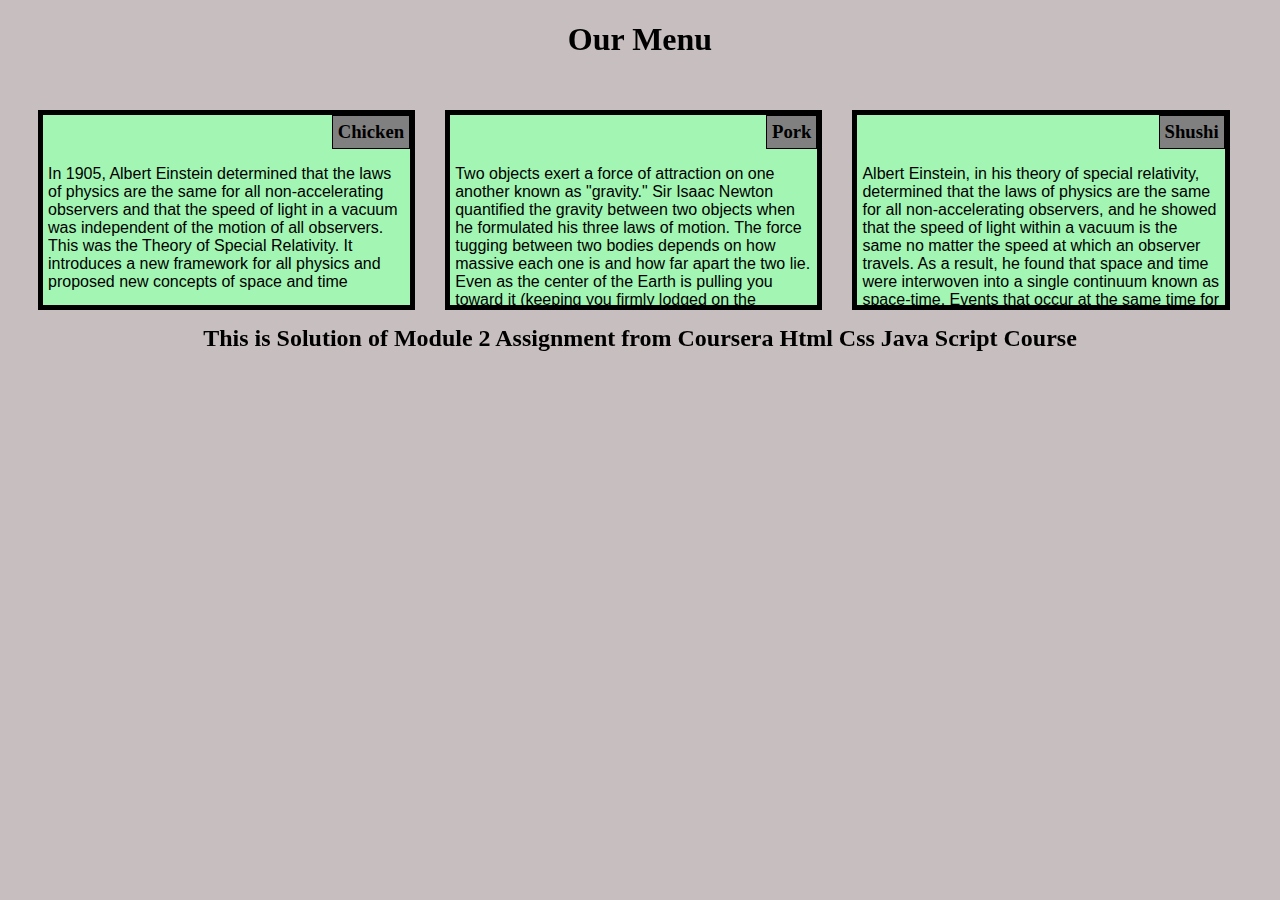
<file: module2-solution/index.html>
<!DOCTYPE html>
<html>
<head>
	<meta charset="utf-8">
	<title>Responsive Web Design</title>
	<meta name="viewport" content="width=device-width, initial scale=1s">
	<link rel="stylesheet" type="text/css" href="css\styling.css">
</head>
<body>
	<h1>Our Menu</h1>
	<div class="row1">
		<div class="col-lg-4 col-md-6">
			<section>
				<h3>Chicken</h3>
				<p>In 1905, Albert Einstein determined that the laws of physics are the same for all non-accelerating observers and that the speed of light in a vacuum was independent of the motion of all observers. This was the Theory of Special Relativity. It introduces a new framework for all physics and proposed new concepts of space and time</p>
			</section>
		</div>
		<div class="col-lg-4 col-md-6">
			<section>
				<h3>Pork</h3>
				<p>Two objects exert a force of attraction on one another known as "gravity." Sir Isaac Newton quantified the gravity between two objects when he formulated his three laws of motion. The force tugging between two bodies depends on how massive each one is and how far apart the two lie. Even as the center of the Earth is pulling you toward it (keeping you firmly lodged on the ground), your center of mass is pulling back at the Earth. But the more massive body barely feels the tug from you, while with your much smaller mass you find yourself firmly rooted thanks to that same force. Yet Newton's laws assume that gravity is an innate force of an object that can act over a distance.</p>
			</section>
		</div>
		<div class="col-lg-4 col-md-12">
			<section>
				<h3>Shushi</h3>
				<p>Albert Einstein, in his theory of special relativity, determined that the laws of physics are the same for all non-accelerating observers, and he showed that the speed of light within a vacuum is the same no matter the speed at which an observer travels. As a result, he found that space and time were interwoven into a single continuum known as space-time. Events that occur at the same time for one observer could occur at different times for another.</p>
			</section>
		</div>
    </div>
    <h2>This is Solution of Module 2 Assignment from Coursera Html Css Java Script Course</h2>
</body>
</html>
</file>
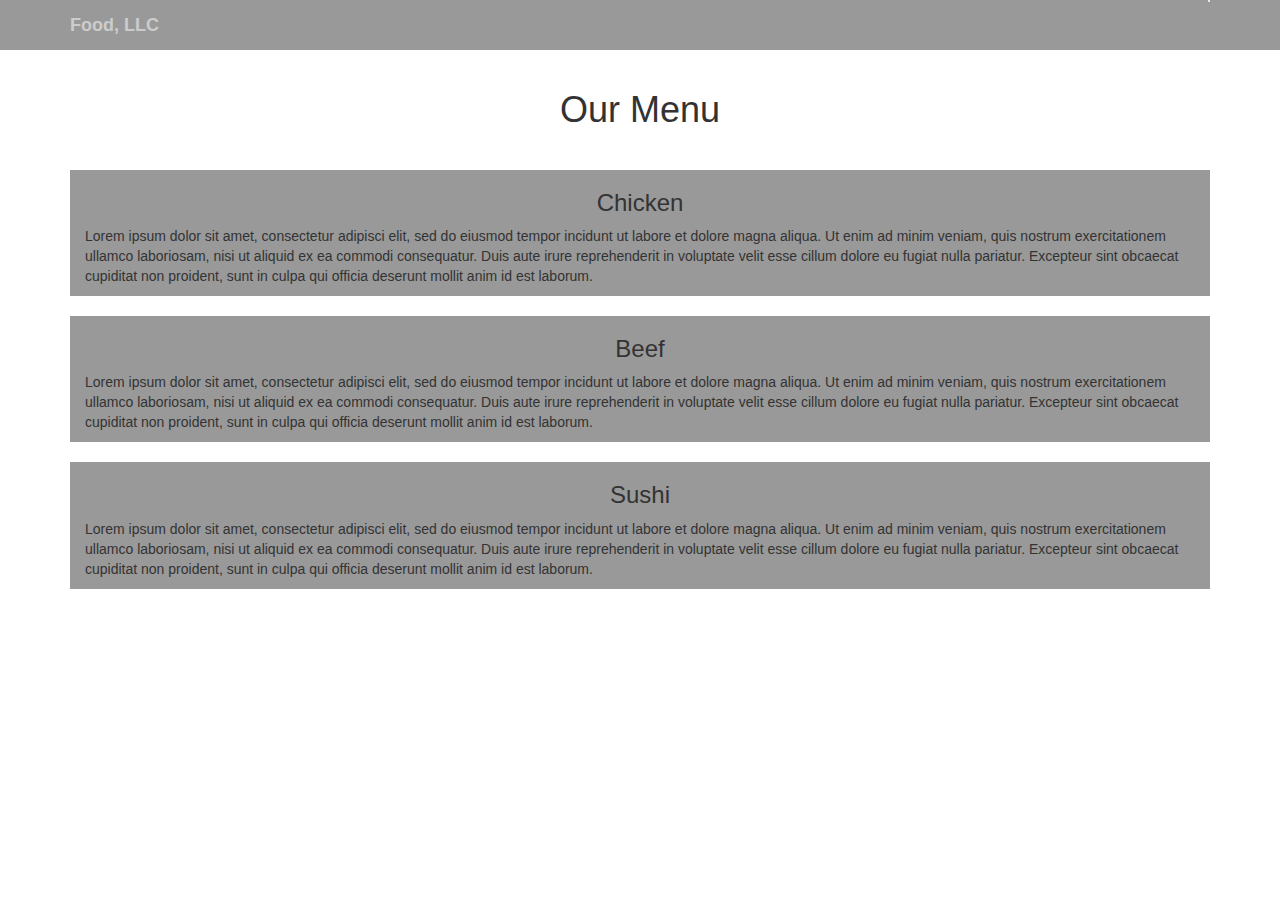
<file: module3-solution/index.html>
<!DOCTYPE html>
<html lang="zxx">
  <head>
    <meta charset="utf-8" />
    <meta name="viewport" content="width=device-width, initial-scale=1" />
    <link rel="stylesheet" type="text/css" href="css/styles.css" />
    <meta name="author" content="Tiziano Caviglia" />
    <title>Module 3 Coding Assignment</title>
    <meta name="viewport" content="width=device-width, initial-scale=1">
    <link rel="stylesheet" href="css/bootstrap.min.css">
    <link rel="stylesheet" href="css/styles.css">
  </head>
  <body>
    <header>
      <nav id="header-nav" class="navbar navbar-default">
        <div class="container">
          <div class="navbar-header">
            <div class="navbar-brand">
              <a href="index.html">Food, LLC</a>
            </div>
            <button type="button" class="navbar-toggle collapsed" data-toggle="collapse" data-target="#collapsable-nav" aria-expanded="false">
              <span class="sr-only">Toggle navigation</span>
              <span class="icon-bar"></span>
              <span class="icon-bar"></span>
              <span class="icon-bar"></span>
            </button>
          </div>

            <div id="collapsable-nav" class="collapse navbar-collapse">
              <ul id="nav-list" class="nav navbar-nav navbar-right">
                <li class="visible-xs text-center">
                  <a href="#chicken">Chicken</a>
                  <hr class="visible-xs">
                </li>
                <li class="visible-xs text-center">
                  <a href="#beef">Beef</a>
                  <hr class="visible-xs">
                </li>
                  <li class="visible-xs text-center">
                  <a href="#sushi">Sushi</a>
                </li>
              </ul>
            </div>
        </div>
      </nav>
    </header>
    <div id="main-content" class="container">
      <h1 class="menu-header text-center col-md-12 col-ms-12 col-xs-12">Our Menu</h1>
      <div id="chicken" class="menu-content col-md-12 col-ms-12 col-xs-12">
        <h3 class="text-center">Chicken</h3>
        <p>Lorem ipsum dolor sit amet, consectetur adipisci elit, sed do eiusmod tempor incidunt ut labore et dolore magna aliqua. Ut enim ad minim veniam, quis nostrum exercitationem ullamco laboriosam, nisi ut aliquid ex ea commodi consequatur. Duis aute irure reprehenderit in voluptate velit esse cillum dolore eu fugiat nulla pariatur. Excepteur sint obcaecat cupiditat non proident, sunt in culpa qui officia deserunt mollit anim id est laborum.</p>
      </div>
      <div id="beef" class="menu-content col-md-12 col-ms-12 col-xs-12">
        <h3 class="text-center">Beef</h3>
        <p>Lorem ipsum dolor sit amet, consectetur adipisci elit, sed do eiusmod tempor incidunt ut labore et dolore magna aliqua. Ut enim ad minim veniam, quis nostrum exercitationem ullamco laboriosam, nisi ut aliquid ex ea commodi consequatur. Duis aute irure reprehenderit in voluptate velit esse cillum dolore eu fugiat nulla pariatur. Excepteur sint obcaecat cupiditat non proident, sunt in culpa qui officia deserunt mollit anim id est laborum.</p>
      </div>
      <div id="sushi" class="menu-content col-md-12 col-ms-12 col-xs-12">
        <h3 class="text-center">Sushi</h3>
        <p>Lorem ipsum dolor sit amet, consectetur adipisci elit, sed do eiusmod tempor incidunt ut labore et dolore magna aliqua. Ut enim ad minim veniam, quis nostrum exercitationem ullamco laboriosam, nisi ut aliquid ex ea commodi consequatur. Duis aute irure reprehenderit in voluptate velit esse cillum dolore eu fugiat nulla pariatur. Excepteur sint obcaecat cupiditat non proident, sunt in culpa qui officia deserunt mollit anim id est laborum.</p>
      </div>
    </div>
    <script src="js/jquery-2.1.4.min.js"></script>
    <script src="js/bootstrap.min.js"></script>
    <script src="js/script.js"></script>
  </body>
</html>
</file>
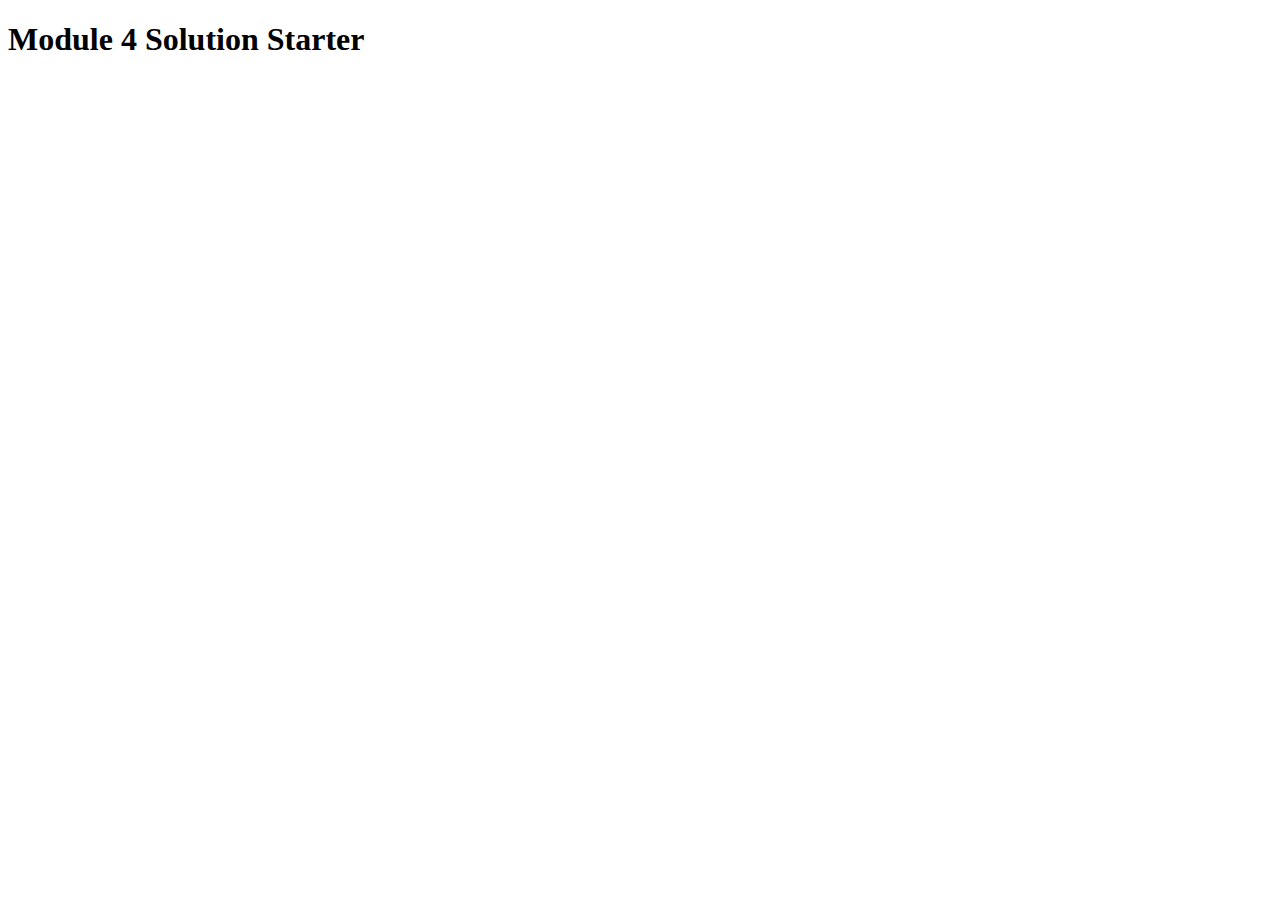
<file: module4-solution/index.html>
<!DOCTYPE html>
<html>
<head>
  <meta charset="utf-8">
  <title>Module 4 Solution Starter</title>
  <script>
    var names = []; // DO NOT REMOVE
  </script>
  <script src="SpeakHello.js"></script>
  <script src="SpeakGoodBye.js"></script>
  <script src="script.js"></script>
</head>
<body>
  <h1>Module 4 Solution Starter</h1>
</body>
</html>
</file>
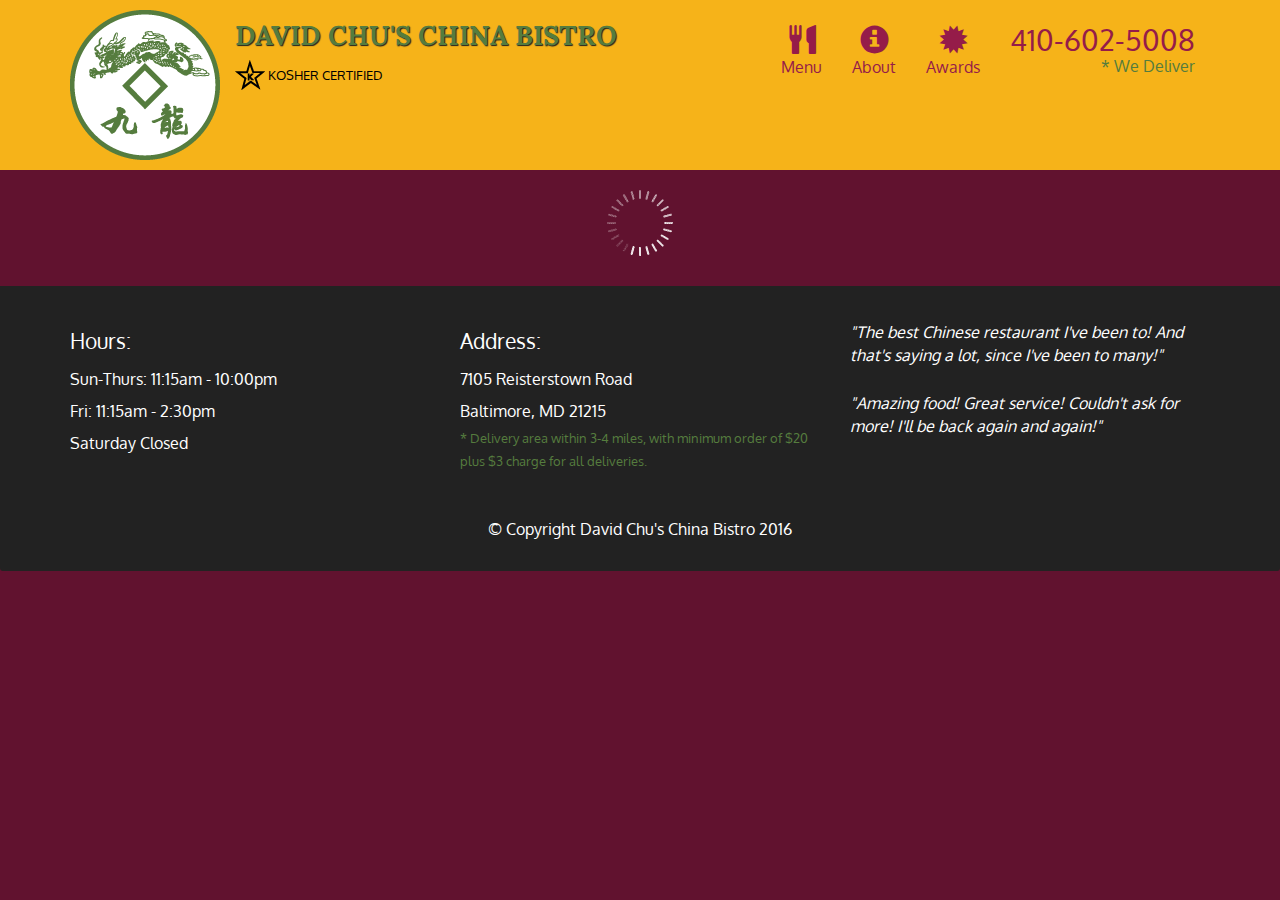
<file: module5-solution/index.html>
<!doctype html>
<html lang="en">
  <head>
    <meta charset="utf-8">
    <meta http-equiv="X-UA-Compatible" content="IE=edge">
    <meta name="viewport" content="width=device-width, initial-scale=1">
    <title>David Chu's China Bistro</title>
    <link rel="stylesheet" href="css/bootstrap.min.css">
    <link rel="stylesheet" href="css/styles.css">
    <link href='https://fonts.googleapis.com/css?family=Oxygen:400,300,700' rel='stylesheet' type='text/css'>
    <link href='https://fonts.googleapis.com/css?family=Lora' rel='stylesheet' type='text/css'>
  </head>
<body>
  <header>
    <nav id="header-nav" class="navbar navbar-default">
      <div class="container">
        <div class="navbar-header">
          <a href="index.html" class="pull-left visible-md visible-lg">
            <div id="logo-img" alt="Logo image"></div>
          </a>

          <div class="navbar-brand">
            <a href="index.html"><h1>David Chu's China Bistro</h1></a>
            <p>
              <img src="images/star-k-logo.png" alt="Kosher certification">
              <span>Kosher Certified</span>
            </p>
          </div>

          <button id="navbarToggle" type="button" class="navbar-toggle collapsed" data-toggle="collapse" data-target="#collapsable-nav" aria-expanded="false">
            <span class="sr-only">Toggle navigation</span>
            <span class="icon-bar"></span>
            <span class="icon-bar"></span>
            <span class="icon-bar"></span>
          </button>
        </div>
        
        <div id="collapsable-nav" class="collapse navbar-collapse">
           <ul id="nav-list" class="nav navbar-nav navbar-right">
            <li id="navHomeButton" class="visible-xs active">
              <a href="index.html">
                <span class="glyphicon glyphicon-home"></span> Home</a>
            </li>
            <li id="navMenuButton">
              <a href="#" onclick="$dc.loadMenuCategories();">
                <span class="glyphicon glyphicon-cutlery"></span><br class="hidden-xs"> Menu</a>
            </li>
            <li>
              <a href="#">
                <span class="glyphicon glyphicon-info-sign"></span><br class="hidden-xs"> About</a>
            </li>
            <li>
              <a href="#">
                <span class="glyphicon glyphicon-certificate"></span><br class="hidden-xs"> Awards</a>
            </li>
            <li id="phone" class="hidden-xs">
              <a href="tel:410-602-5008">
                <span>410-602-5008</span></a><div>* We Deliver</div>
            </li>
          </ul><!-- #nav-list -->
        </div><!-- .collapse .navbar-collapse -->
      </div><!-- .container -->
    </nav><!-- #header-nav -->
  </header>

  <div id="call-btn" class="visible-xs">
    <a class="btn" href="tel:410-602-5008">
    <span class="glyphicon glyphicon-earphone"></span>
    410-602-5008
    </a>
  </div>
  <div id="xs-deliver" class="text-center visible-xs">* We Deliver</div>

  <div id="main-content" class="container"></div>

  <footer class="panel-footer">
    <div class="container">
      <div class="row">
        <section id="hours" class="col-sm-4">
          <span>Hours:</span><br>
          Sun-Thurs: 11:15am - 10:00pm<br>
          Fri: 11:15am - 2:30pm<br>
          Saturday Closed
          <hr class="visible-xs">
        </section>
        <section id="address" class="col-sm-4">
          <span>Address:</span><br>
          7105 Reisterstown Road<br>
          Baltimore, MD 21215
          <p>* Delivery area within 3-4 miles, with minimum order of $20 plus $3 charge for all deliveries.</p>
          <hr class="visible-xs">
        </section>
        <section id="testimonials" class="col-sm-4">
          <p>"The best Chinese restaurant I've been to! And that's saying a lot, since I've been to many!"</p>
          <p>"Amazing food! Great service! Couldn't ask for more! I'll be back again and again!"</p>
        </section>
      </div>
      <div class="text-center">&copy; Copyright David Chu's China Bistro 2016</div>
    </div>
  </footer>

  <!-- jQuery (Bootstrap JS plugins depend on it) -->
  <script src="js/jquery-2.1.4.min.js"></script>
  <script src="js/bootstrap.min.js"></script>
  <script src="js/ajax-utils.js"></script>
  <script src="js/script.js"></script>
</body>
</html>
</file>
<file: module3-solution/css/styles.css>
#header-nav{
background-color: #999999;
border-radius: 0;
border: 0;
}
#header-nav .navbar-brand a{
color: #ccc;
font-weight: bold;
}
.navbar-brand a:hover, .navbar-brand a:focus{
text-decoration: none;
}
.navbar-brand p{
color: #000;
text-transform: uppercase;
font-size: .7em;
margin-top: 15px;
}
.navbar-brand p span{
vertical-align: middle;
}

#nav-list{
background: white;
border: 1px solid #e7e7e7;
margin-top: 0;
margin-bottom: 0;
}

#nav-list hr{
margin-top: 0px;
margin-bottom: 0px;
color: #e7e7e7;
}

#header-nav span.icon-bar{
background: #e7e7e7;
}

#header-nav .navbar-toggle:hover span.icon-bar, #header-nav .navbar-toggle:focus span.icon-bar{
background: #888;
}

.menu-header{
margin-bottom: 40px;
}
.menu-content{
background: #999999;
margin-bottom: 20px;
}
</file>
<file: module5-solution/css/styles.css>
body {
  font-size: 16px;
  color: #fff;
  background-color: #61122f;
  font-family: 'Oxygen', sans-serif;
}

/** HEADER **/
#header-nav {
  background-color: #f6b319;
  border-radius: 0;
  border: 0;
}

#logo-img {
  background: url('../images/restaurant-logo_large.png') no-repeat;
  width: 150px;
  height: 150px;
  margin: 10px 15px 10px 0;
}

.navbar-brand {
  padding-top: 25px;
}
.navbar-brand h1 { /* Restaurant name */
  font-family: 'Lora', serif;
  color: #557c3e;
  font-size: 1.5em;
  text-transform: uppercase;
  font-weight: bold;
  text-shadow: 1px 1px 1px #222;
  margin-top: 0;
  margin-bottom: 0;
  line-height: .75;
}
.navbar-brand a:hover, .navbar-brand a:focus {
  text-decoration: none;
}
.navbar-brand p { /* Kosher cert */
  color: #000;
  text-transform: uppercase;
  font-size: .7em;
  margin-top: 15px;
}
.navbar-brand p span { /* Star-K */
  vertical-align: middle;
}

#nav-list {
  margin-top: 10px;
}
#nav-list a {
  color: #951C49;
  text-align: center;
}
#nav-list a:hover {
  background: #E7E7E7;
}
#nav-list a span {
  font-size: 1.8em;
}

#phone {
  margin-top: 5px;
}
#phone a { /* Phone number */
  text-align: right;
  padding-bottom: 0;
}
#phone div { /* We Deliver */
  color: #557c3e;
  text-align: right;
  padding-right: 15px;
}

.navbar-header button.navbar-toggle, .navbar-header .icon-bar {
  border: 1px solid #61122f;
}
.navbar-header button.navbar-toggle {
  clear: both;
  margin-top: -30px;
}
/* END HEADER */

/* FOOTER */
.panel-footer {
  margin-top: 30px;
  padding-top: 35px;
  padding-bottom: 30px;
  background-color: #222;
  border-top: 0;
}
.panel-footer div.row {
  margin-bottom: 35px;
}
#hours, #address {
  line-height: 2;
}
#hours > span, #address > span {
  font-size: 1.3em;
}
#address p {
  color: #557c3e;
  font-size: .8em;
  line-height: 1.8;
}
#testimonials {
  font-style: italic;
}
#testimonials p:nth-child(2) {
  margin-top: 25px;
}
/* END FOOTER */



/* HOME PAGE */
.container .jumbotron {
  box-shadow: 0 0 50px #3F0C1F;
  border: 2px solid #3F0C1F;
}

#menu-tile, #specials-tile, #map-tile {
  height: 250px;
  width: 100%;
  margin-bottom: 15px;
  position: relative;
  border: 2px solid #3F0C1F;
  overflow: hidden;
}
#menu-tile:hover, #specials-tile:hover, #map-tile:hover {
  box-shadow: 0 1px 5px 1px #cccccc;
}
#menu-tile {
  background: url('../images/menu-tile.jpg') no-repeat;
  background-position: center;
}
#specials-tile {
  background: url('../images/specials-tile.jpg') no-repeat;
  background-position: center;
}
#menu-tile span, #specials-tile span, #map-tile span {
  position: absolute;
  bottom: 0;
  right: 0;
  width: 100%;
  text-align: center;
  font-size: 1.6em;
  text-transform: uppercase;
  background-color: #000;
  color: #fff;
  opacity: .8;
}
/* END HOME PAGE */

/* MENU CATEGORIES PAGE */
.category-tile { 
  position: relative;
  border: 2px solid #3F0C1F;
  overflow: hidden;
  width: 200px;
  height: 200px;
  margin: 0 auto 15px;
}
.category-tile span {
  position: absolute;
  bottom: 0;
  right: 0;
  width: 100%;
  text-align: center;
  font-size: 1.2em;
  text-transform: uppercase;
  background-color: #000;
  color: #fff;
  opacity: .8;
}
.category-tile:hover {
  box-shadow: 0 1px 5px 1px #cccccc;
}

#menu-categories-title + div {
  margin-bottom: 50px;
}
/* END MENU CATEGORIES PAGE */

/* SINGLE CATEGORY PAGE */
.menu-item-tile {
  margin-bottom: 25px;
}
.menu-item-tile hr {
  width: 80%;
}
.menu-item-tile .menu-item-price {
  font-size: 1.1em;
  text-align: right;
  margin-top: -15px;
  margin-right: -15px;
}
.menu-item-tile .menu-item-price span {
  font-size: .6em;
}
.menu-item-photo {
  position: relative;
  border: 2px solid #3F0C1F; 
  overflow: hidden;
  padding: 0;
  margin-right: -15px;
  margin-left: auto;
  margin-bottom: 20px;
  max-width: 250px;
}
.menu-item-photo div {
  position: absolute;
  bottom: 0;
  right: 0;
  width: 80px;
  background-color: #557c3e;
  text-align: center;
}
.menu-item-description {
  padding-right: 30px;
}
h3.menu-item-title {
  margin: 0 0 10px;
}
.menu-item-details {
  font-size: .9em;
  font-style: italic;
}
/* END SINGLE CATEGORY PAGE */


/********** Large devices only **********/
@media (min-width: 1200px) {
  .container .jumbotron {
    background: url('../images/jumbotron_1200.jpg') no-repeat;
    height: 675px;
  }
}

/********** Medium devices only **********/
@media (min-width: 992px) and (max-width: 1199px) {
  /* Header */
  #logo-img {
    background: url('../images/restaurant-logo_medium.png') no-repeat;
    width: 100px;
    height: 100px;
    margin: 5px 5px 5px 0;
  }
  /* End Header */

  /* Home Page */
  .container .jumbotron {
    background: url('../images/jumbotron_992.jpg') no-repeat;
    height: 558px;
  }
  /* End Home Page */
}

/********** Small devices only **********/
@media (min-width: 768px) and (max-width: 991px) {
  /* Home Page */
  .container .jumbotron {
    background: url('../images/jumbotron_768.jpg') no-repeat;
    height: 432px;
  }
  /* End Home Page */
}

/********** Extra small devices only **********/
@media (max-width: 767px) {
  /* Header */
  .navbar-brand {
    padding-top: 10px;
    height: 80px;
  }
  .navbar-brand h1 { /* Restaurant name */
    padding-top: 10px;
    font-size: 5vw; /* 1vw = 1% of viewport width */
  }
  .navbar-brand p { /* Kosher cert */
    font-size: .6em;
    margin-top: 12px;
  }
  .navbar-brand p img { /* Star-K */
    height: 20px;
  }

  #collapsable-nav a { /* Collapsed nav menu text */
    font-size: 1.2em;
  }
  #collapsable-nav a span { /* Collapsed nav menu glyph */
    font-size: 1em;
    margin-right: 5px;
  }

  #call-btn > a {
    font-size: 1.5em;
    display: block;
    margin: 0 20px;
    padding: 10px;
    border: 2px solid #fff;
    background-color: #f6b319;
    color: #951c49;
  }
  #xs-deliver {
    margin-top: 5px;
    font-size: .7em;
    letter-spacing: .1em;
    text-transform: uppercase;
  }
  /* End Header */

  /* Footer */
  .panel-footer section {
    margin-bottom: 30px;
    text-align: center;
  }
  .panel-footer section:nth-child(3) {
    margin-bottom: 0; /* margin already exists on the whole row */
  }
  .panel-footer section hr {
    width: 50%;
  }
  /* End Footer */

  /* Home Page */
  .container .jumbotron {
    margin-top: 30px;
    padding: 0;
  }
  #menu-tile, #specials-tile {
    width: 360px;
    margin: 0 auto 15px;
  }

  .menu-item-photo {
    margin-right: auto;
  }
  .menu-item-tile .menu-item-price {
    text-align: center;
  }
  .menu-item-description {
    text-align: center;;
  }
}


/********** Super extra small devices Only :-) (e.g., iPhone 4) **********/
@media (max-width: 479px) {
  /* Header */
  .navbar-brand h1 { /* Restaurant name */
    padding-top: 5px;
    font-size: 6vw;
  }
  /* End Header */
  
  /* Home page */
  #menu-tile, #specials-tile {
    width: 280px;
    margin: 0 auto 15px;
  }

  .col-xxs-12 {
    position: relative;
    min-height: 1px;
    padding-right: 15px;
    padding-left: 15px;
    float: left;
    width: 100%;
  }
}
</file>
